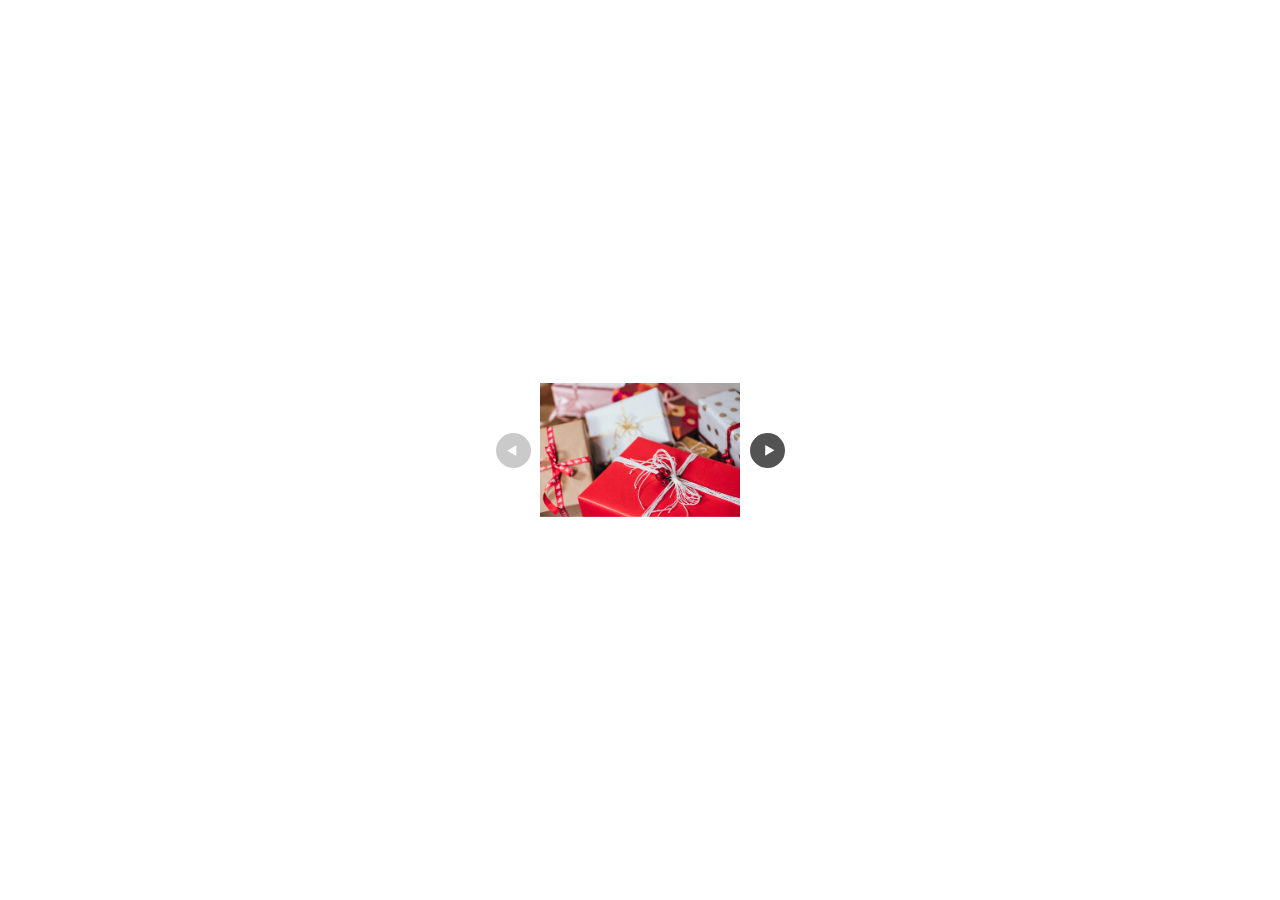
<file: carousel/index.html>
<html>
    <head>
        <link rel="stylesheet" href="index.css">
    </head>
    <body>

        <div class="container">
            <img src="previous.svg" class="previous" alt="previous image">
            <div class="gallery-wrapper">
                <div class="gallery">
                      <img class="card current" src="presents.jpg" alt="Christmas Cookies">
                      <img class="card" src="cookies.jpg" alt="Christmas Cookies">
                      <img class="card" src="santa.jpg" alt="Christmas Cookies">
                      <img class="card" src="candycane.jpg" alt="Christmas Cookies">
                      <img class="card" src="reindeer.jpg" alt="Christmas Cookies">
                </div>
            </div>
            <img src="next.svg" class="next" alt="next image">

        </div>

        <script defer src="index.pack.js"></script>
    </body>
</html>
</file>
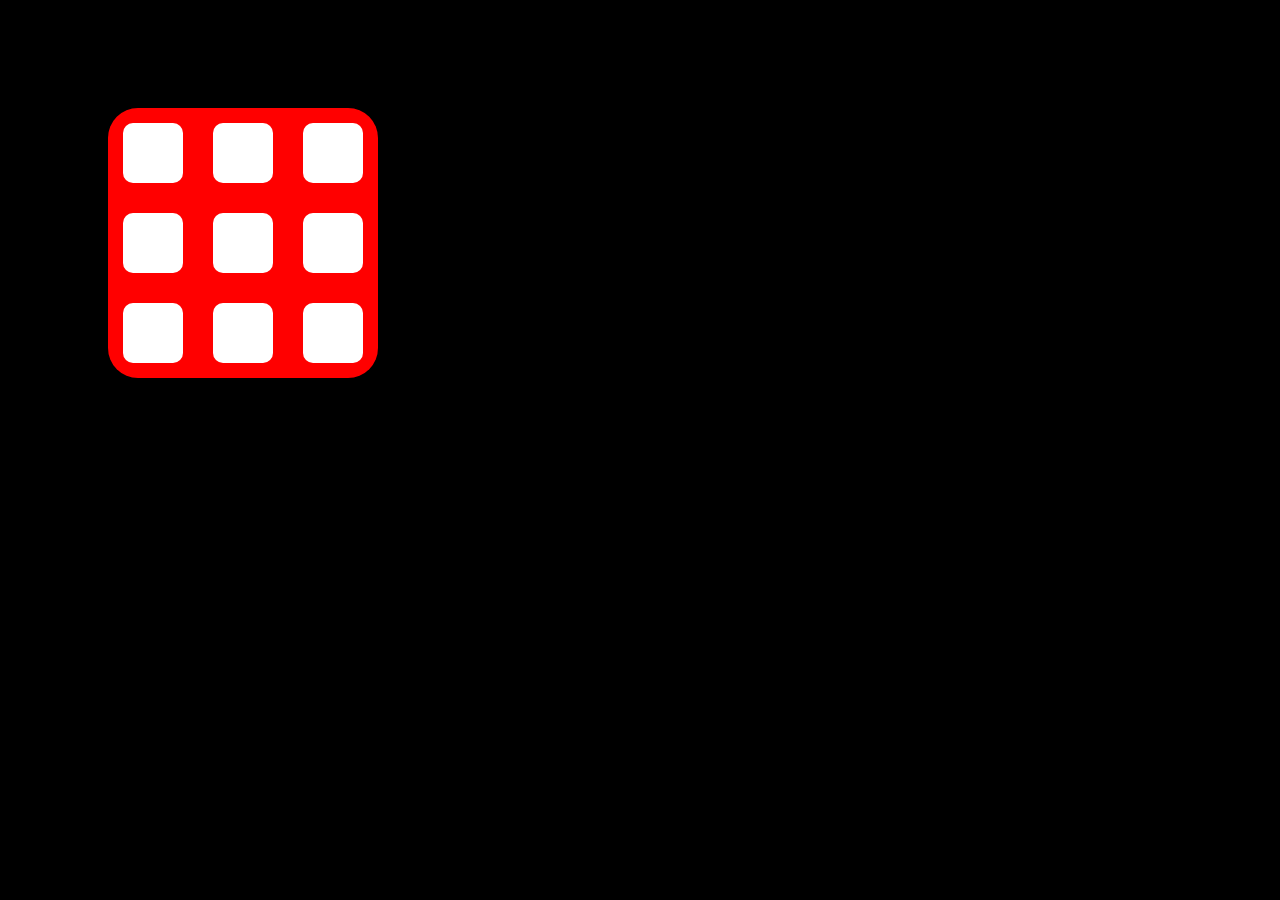
<file: dice/index.html>
<html>
    <head>
        <link rel="stylesheet" href="style.css">
    </head>
    <body>
        <div class="dice">
            <div class="dot"></div>
            <div class="dot"></div>
            <div class="dot"></div>
            <div class="dot"></div>
            <div class="dot"></div>
            <div class="dot"></div>
            <div class="dot"></div>
            <div class="dot"></div>
            <div class="dot"></div>
        </div>
        <span id="display"></span>
        <script defer src="index.js"></script>
    </body>
</html>
</file>
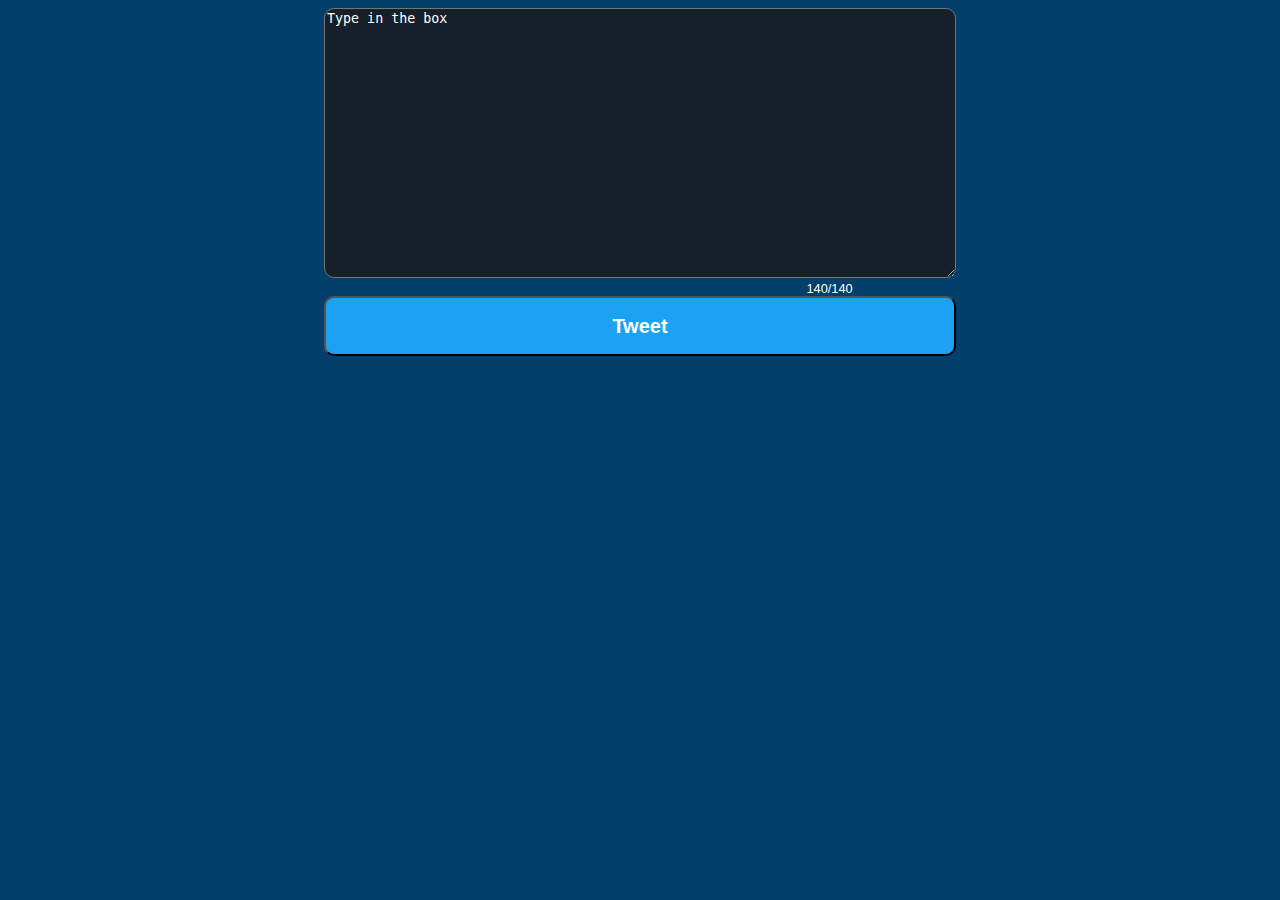
<file: social-media-input/index.html>
<html>
    <head>
        <link rel="stylesheet" href="index.css">
    </head>
    <body>
   <div class="container">
  <textarea type="text" id="string" placeholder="Type in the box"></textarea>
  <div id="counterFooter">140/140</div>

    <button id="btn"><h2>Tweet</h2></button> <!--adding an h2 inside a button problematic-->
</div>
        <script src="index.js"></script>
    </body>
</html>
</file>
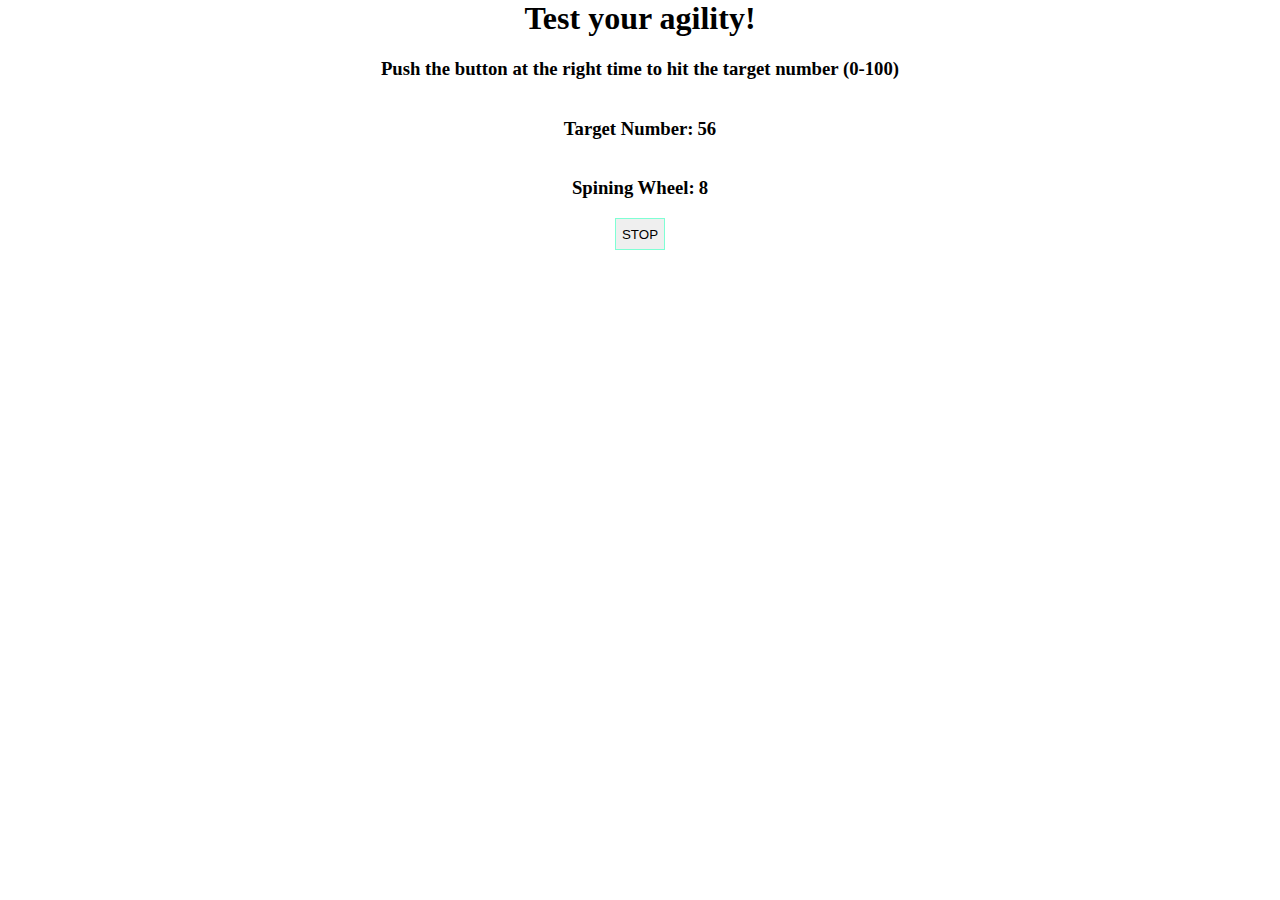
<file: test-your-agility/index.html>
<html>
    <head>
        <link rel="stylesheet" href="index.css">
    </head>
    <body>
        <div class="title">
            <h1>Test your agility!</h1>
            <h3>Push the button at the right time to hit the target number (0-100)</h3>
        </div>
        <div class="target">
            <h3>Target Number: </h3> &nbsp;<h3 id="targetNum"></h3>
        </div>
        <div class="spin">
            <h3>Spining Wheel: </h3> &nbsp;<h3 id="spinning"></h3>
        </div>
        <button id="buttonPressed">STOP</button>
        <h4 id="result"></h4>
        <script src="index.js"></script>
    </body>
</html>
</file>
<file: carousel/index.css>
/*
Thanks to these fine individuals from Unsplash:
https://unsplash.com/photos/AmzKuEnr1VY
https://unsplash.com/photos/eDnJQL21amc
https://unsplash.com/photos/LXy2DOOxESQ
https://unsplash.com/photos/KBKHXjhVQVM
https://unsplash.com/photos/PxM8aeJbzvk
*/

@import url('https://fonts.googleapis.com/css2?family=Playfair+Display:wght@600&display=swap');

html, body {
    margin: 0;
    padding: 0;
    height: 100vh;
    font-family: 'Playfair Display';
    display: grid;
    justify-content: center;
}

img {
    width: 200px;
}

.previous, .next {
    width: 35px;
}

.previous {
    opacity: .3;
}

.container {
    display: grid;
    grid-template-columns: 20% 200px 20%;
    place-content: center;
}

.gallery-wrapper {
    overflow: hidden; /*toggle*/
    width: 100%;
}
.previous, .next {
    justify-self: center;
    align-self: center;
    cursor: pointer;
}

.gallery {
    transform-style: preserve-3d;
    display: grid;
    grid-template-columns: repeat(5, auto);
    transform: translateX(0);
}

.card {
    margin-right: 20px;
    align-self: center;
}
</file>
<file: dice/style.css>
/*
body {
    background-color: #AEB8FE;
    display: flex;
}

.dice {
    width: 90px;
    height: 90px;
    border-radius: 10px;
    background-color: #EFE5DC;
    margin: 100px;
    display: flex;
    flex-wrap: wrap;
}

.dice div {
    width: 20px;
    height: 20px;
    margin: 5px;
}

.dot {
    background-color: black;
    border-radius: 10px;
}
*/

body {
    background-color: black;
    display: flex;
    color: white;
    font-size: 32px;
}

.dice {
    width: 270px;
    height: 270px;
    border-radius: 30px;
    background-color: red;
    margin: 100px;
    display: flex;
    flex-wrap: wrap;
}

.dice div {
    width: 60px;
    height: 60px;
    margin: 15px;
}

.dot {
    background-color: white;
    border-radius: 10px;
}
</file>
<file: social-media-input/index.css>
body{
  background-color: #023F6A;
  font-family: sans-serif;
}
.container{
  display: flex;
  align-items: center;
  justify-content: center;
  flex-direction: column;
}
textarea{
  width:50%;
  height: 30vh;
  background-color: rgb(21, 32, 43);
  color: #fff;
  border-radius:10px;
}
textarea::placeholder{
    color:#fff;
}
#counterFooter {
  margin-top: 0.2rem;
  font-size:0.8rem;
  color: #fff;
  margin-left:30%;
  font-family:-apple-system, BlinkMacSystemFont, 'Segoe UI', Roboto, Oxygen, Ubuntu, Cantarell, 'Open Sans', 'Helvetica Neue', sans-serif;
}

button{
  width:50%;
  background-color: rgb(29, 161, 242);
  border-radius: 10px;
  padding: 0 10%;
  color: #fff;
}

.buttonDisabled {
   opacity: 0.5;
   cursor: default;
}
</file>
<file: test-your-agility/index.css>
html, body {
    margin: 0;
    padding: 0;
}

.title{
    text-align: center;
}

.target, .spin{
    display: flex;
    justify-content: center
}

#result{
    color: blue;
    text-align: center;
}

button{
    height: 32px;
    border: 1.5px solid aquamarine;
    display: block;
    margin-left: auto;
    margin-right: auto;

}
</file>
